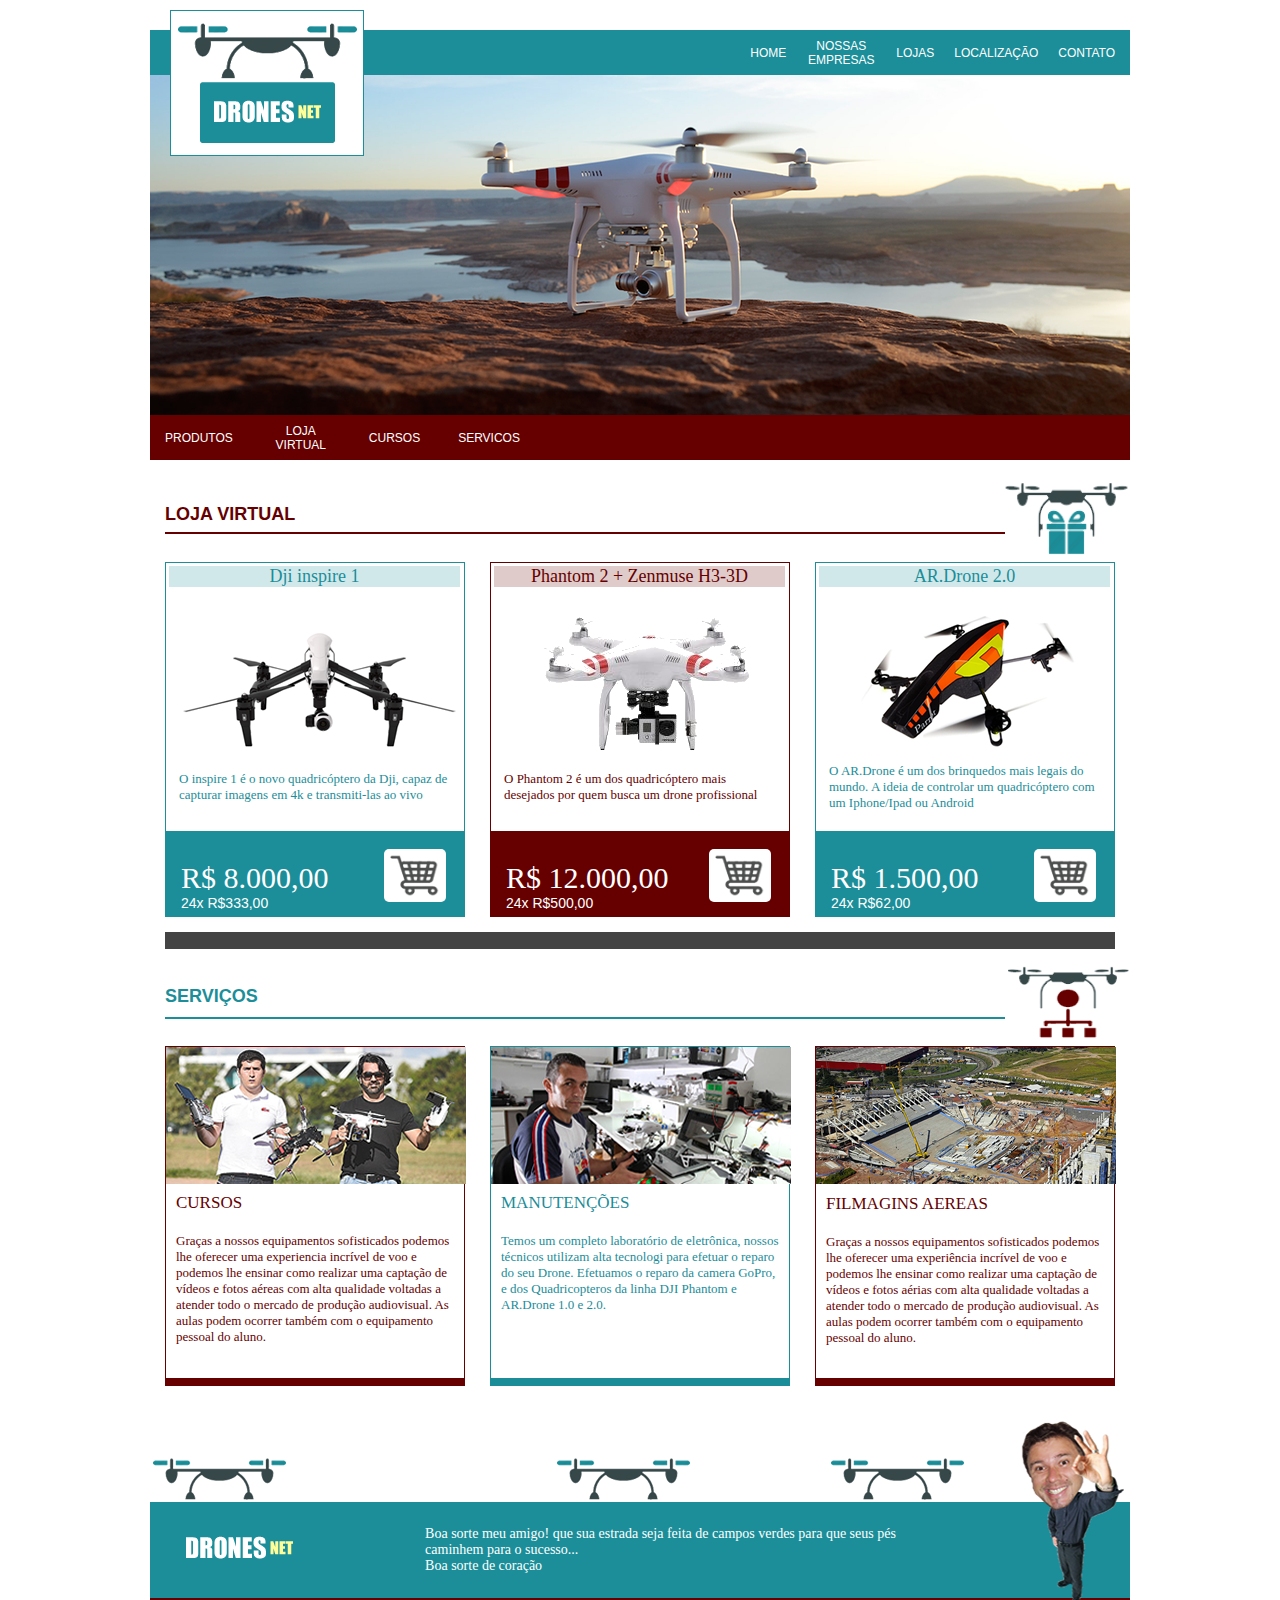
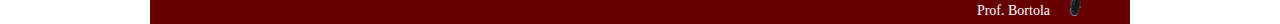
<file: index.html>
<!DOCTYPE html>
<html lang="pt-br">
<head>
    <meta charset="UTF-8">
    <meta name="viewport" content="width=device-width, initial-scale=1.0">
    <title>Drones Net</title>
    <link href="css/style.css" rel="stylesheet" type="text/css">
    
</head>
<body>
<header>
    <div id="cabecalho">
      <div id="logo"></div>
      <div id="menuTop">
        <ul class="listaTop">
          <li><a href="#">home</a></li>
          <li class="breakText"><a href=" #">
              <span>nossas empresas</span>
            </a></li>
          <li><a href="#">lojas</a></li>
          <li><a href="#">localização</a></li>
          <li><a href="#">contato</a></li>
        </ul>
      </div>
      <div id="banner"></div>
      <div id="menuBottom">
        <ul class="listaBottom">
          <li><a href="#">produtos</a></li>
          <li class="breakText"><a href="#">
              <span>loja virtual</span>
            </a></li>
          <li><a href="#">cursos</a></li>
          <li><a href="#">servicos</a></li>
        </ul>
      </div>
    </div>
  </header>

    <main>
        <div class="lojaVitual">
            <div class="lojaToda">
                <div class="lojaTitulo">
                    <h2 class="loja-h2">LOJA VIRTUAL</h2>
                    <img src="img/imgDroneA.png" alt="drone A">
                </div>
                <div class="loja"> 
                    <div class="drone1">
                        <div class="titulo1"><p>Dji inspire 1</p></div>
                        <div class="conteudo1"><img src="img/DroneA.png" alt="drone">
                            <p>O inspire 1 é o novo quadricóptero da Dji, capaz de capturar imagens em 4k e transmiti-las ao vivo</p>
                        </div>
                        <div class="valor1">
                            <p class="custo">R$ 8.000,00</p>
                            <p class="parcela">24x R$333,00</p>
                            <img src="img/carrinho.png" alt="carrinho"> 
                        </div>    
                    </div> 

                    <div class="drone2">
                        <div class="titulo2"><p>Phantom 2 + Zenmuse H3-3D</p></div>
                        <div class="conteudo2"><img src="img/DroneB.png" alt="drone" class="img2">
                            <P>O Phantom 2 é um dos quadricóptero mais desejados por quem busca um drone profissional</P>
                        </div>
                        <div class="valor2">
                            <p class="custo">R$ 12.000,00</p><p class="parcela">24x R$500,00</p>
                            <img src="img/carrinho.png" alt="carrinho">
                        </div>
                    </div> 
                
                    <div class="drone1">
                        <div class="titulo1"><p>AR.Drone 2.0</p></div>
                        <div class="conteudo1"><img     src="img/DroneC.png" alt="drone">
                            <p >O AR.Drone é um dos brinquedos mais legais do mundo. A ideia de controlar um quadricóptero com um Iphone/Ipad ou Android</p>
                        </div>
                        <div class="valor1">
                            <p class="custo">R$ 1.500,00</p><p class="parcela">24x R$62,00</p>
                            <img src="img/carrinho.png" alt="carrinho">
                        </div>
                    </div>
                </div> 
            </div>
        </div>
        <div class="linha"> </div>
        <div id="servicos_txt_logo">
            <h2>SERVIÇOS</h2>
            <img id="img_droneB" src="img/imgDroneB.png" alt="imagem do drone B">
        </div>
        <div class="container_servicos">

            <a href="#" class="card_servicos card_vermelho">
                <img src="img/ServicosA.png" alt="Serviços A">
                <h3>CURSOS</h3>
                <p>
                    Graças a nossos equipamentos sofisticados podemos lhe oferecer uma experiencia incrível de voo e podemos lhe ensinar como realizar uma captação de vídeos e fotos aéreas com alta qualidade voltadas a atender todo o mercado de produção audiovisual. As aulas podem ocorrer
                    também com o equipamento pessoal do aluno.
                </p>
            </a>
            <a href="#" class="card_servicos card_azul">
                <img src="img/ServicosB.png" alt="Serviços B">
                <h3>MANUTENÇÕES</h3>
                <p>
                    Temos um completo laboratório de eletrônica,
                    nossos técnicos utilizam alta tecnologi para
                    efetuar o reparo do seu Drone. Efetuamos o
                    reparo da camera GoPro, e dos Quadricopteros
                    da linha DJI Phantom e AR.Drone 1.0 e 2.0.
                </p>
            </a>
            <a href="#" class="card_servicos card_vermelho">
                <img src="img/ServicosC.png" alt="Serviços C">
                <h3>FILMAGINS AEREAS</h3>
                <p>
                    Graças a nossos equipamentos sofisticados
                    podemos lhe oferecer uma experiência incrível
                    de voo e podemos lhe ensinar como realizar
                    uma captação de vídeos e fotos aérias com alta
                    qualidade voltadas a atender todo o mercado de
                    produção audiovisual. As aulas podem ocorrer
                    também com o equipamento pessoal do aluno.
                </p>
            </a>
        </div>
    </main>
    <footer>
        <div class="imagemDrones">
            <img src="img/imgDroneC.png" alt="Imagem de drone">
            <img id="droneMeio" src="img/imgDroneC.png" alt="Imagem de drone">
            <img id="droneFim" src="img/imgDroneC.png" alt="Imagem de drone">
        </div>
        <div class="conteudoFooter">
            <div class="imagemLogo">
                <img src="img/logo.png" alt="Logo da empresa">
            </div>
            <p>
                Boa sorte meu amigo! que sua estrada seja feita de campos verdes para que seus pés
                <br>
                caminhem para o sucesso...
                <br>
                Boa sorte de coração
            </p>
            <div class="imagemProf">
                <img src="img/imgProfessor.png" alt="Imagem do professor Bortola">
            </div>
        </div>
        <div>
            <p class="detalheFinal">Prof. Bortola</p>
        </div>
    </footer>
</body>
</html>
</file>
<file: css/style.css>
/* Estilos do cap 5*/
/* Reset de estilos padrão */
* {
    padding: 0;
    margin: 0;
    box-sizing: border-box;
}
ul, li, a{
    list-style: none;
    text-decoration: none;
}
/* Estilos para o body e HTML */
html{
    height: 100%;
    display: flex;
    align-items: flex-start;
    justify-content: center;
}

body {
    min-height: 100vh;
    height: 100%;
    width: 980px;
    display: flex;
    flex-direction: column;
    padding-top: 30px;
}

/* Início branch Ivan----------------------------------*/
header {
    max-width: 980px;
    position: relative;
}

#logo {
    background-image: url(../img/logo.fw.png);
    width: 194px;
    height: 146px;
    position: absolute;
    top: -20px;
    left: 20px;
    z-index: 1;
}

#menuTop {
    width: 100%;
    background-color: #1b8e99;
}

#menuBottom {
    width: 100%;
    background-color: #660000;
    margin: 0;
}

.listaTop {
    display: flex;
    align-items: center;
    justify-content: flex-end;
    height: 45px;
    gap: 20px;
    margin-right: 15px;
}

.listaBottom {
    display: flex;
    align-items: center;
    justify-content: flex-start;
    height: 45px;
    gap: 38px;
    margin-left: 15px;
}

.listaTop a, .listaBottom a {
    display: grid;
    justify-content: center;
    color: white;
    font-size: 12px;
    font-family: Arial;
    text-transform: uppercase;
    text-decoration: none;
    transition: color 0.15s, background-color 0.15s, padding 0.15s;
    text-align: center;
    max-width: 100px;
}
.listaTop a span{
    max-width: 70px;
}
.listaBottom a span{
    max-width: 60px;
}
.breakText{
    max-width: 90px;

}
#menuTop  a:hover {
    background-color: #92c9ce;
    padding: 25px 18px;
}
#menuTop .breakText a:hover{
    background-color: #92c9ce;
    padding: 18px;
}
#menuBottom  a:hover {
    background-color: white;
    color: #660000;
    padding: 25px;
}
#menuBottom .breakText a:hover {
    background-color: white;
    color: #660000;
    padding: 20px;
}
#banner {
    background-image: url(../img/banner.fw.png);
    background-size: auto;
    background-position: center;
    width: 100%;
    height: 340px; 
    margin: 0;
    padding: 0;
}
/* fim branch Ivan================================================*/

/* Início branch Joao---------------------------------------------*/
.lojaVitual {
    margin: 0 auto;
}
.lojaToda {
    display: flex;
    flex-direction: column;
    justify-content: space-between;
}
.lojaTitulo {
    display: flex;
    align-items: center;
    margin-top: 20px;
    margin-bottom: 5px;
    padding-left: 15px;
}
.loja-h2 {
    border-bottom: 2px solid #660000;
    padding-bottom: 7px;
    width: 100%;
    color: #660000;
    font-family: Arial;
    font-size: 18px;
}
.lojaTitulo img {
    width: 125px;
    height: 77px;
    float: right;
    background-color: #fff;
}
.loja {
    display: flex;
    justify-content: space-between;
    text-align: center;
    padding: 0 15px;
}
.drone1 {
    width: 300px;
    height: 355px;
    border: 1px solid #1b8e99;
    display: flex;
    flex-direction: column;
    justify-content: space-between;
}
.drone2 {
    width: 300px;
    height: 355px;
    border: 1px solid #660000;
    display: flex;
    flex-direction: column;
    justify-content: space-between;
}
.titulo1 {
    font-family: tahoma;
    font-size: 18px;
    color: #1b8e99;
    background-color: #1b8e9933;
    margin: 3px 4px 3px 3px;
}
.titulo2 {
    font-family: tahoma;
    font-size: 18px;
    margin: 3px 4px 3px 3px;
    color: #660000;
    background-color: #66000034;
}
.conteudo1 {
    font-family: tahoma;
    font-size: 13px;
    color: #1b8e99;
    text-align: left;
    padding-inline: 13px;
    margin-bottom: 15px;
}
.conteudo2 {
    font-family: tahoma;
    font-size: 13px;
    color: #660000;
    text-align: left;
    padding-inline: 13px;
    margin-bottom: 15px;
}
.valor1 {
    background-color: #1b8e99;
    font-family: tahoma;
    text-align: left;
}
.valor2 {
    background-color: #660000;
    font-family: tahoma;
    text-align: left;
}
.valor1 img {
    border-radius: 5px;
    transform: translate(218px, -10px);
    background-color: #fff;
    align-items: center;
    height: 53px;
    width: 62px;
    padding: 5px;
}
.valor2 img {
    border-radius: 5px;
    transform: translate(218px, -10px);
    background-color: #fff;
    align-items: center;
    height: 53px;
    width: 62px;
    padding: 5px;
}
.custo {
    color: #fff;
    transform: translate(0px, 30px);
    margin-left: 15px;
    font-size: 30px;
    font-family: tahoma;
}
.parcela {
    color: #fff;
    transform: translate(0px, 30px);
    margin-left: 15px;
    font-size: 14px;
    font-family: arial;
    margin-bottom: -22px;
}
/* fim branch Joao==================================================*/

/* Início branch Guilherme------------------------------------------*/
.linha {
    border: none;
    width: 950px;
    height: 17px;
    background-color: #444444;
    margin: 15px 0;
    margin-left: 15px;
}
#servicos_txt_logo {
    height: 77px;
    display: flex;
    justify-content: space-between;
    align-items: center;
    width: 100%;
    margin-bottom: 5px;
    padding-left: 15px;
}
#servicos_txt_logo h2{
    font-size: 18px;
    font-family: arial;
    color: #1c8e99;
    border-bottom: 2px solid; /*linha sob o texto serviços*/
    padding-bottom: 10px;

    flex-grow: 100; /*faz o elemento ocupar todo espaço que ele tem disponivel*/
}
#img_droneB {
    width: 125px;
    height: 77px;  /*garante seu espaço, regulando o espaço de serviços*/
}
.container_servicos {
    display: flex;
    justify-content: space-between;
    padding: 0 15px;
}
.card_servicos {
    width: 300px;
    height: 340px;
    border: 1px solid;
    border-bottom-width: 8px;
    font-family: Tahoma; /*todos os textos dos cards de serviços usam essa fonte*/
    text-decoration: none;
}
.card_servicos h3 {
    font-size: 17px;
    margin-top: 5px;
    padding: 0px 10px;
    font-weight: normal;
}
.card_servicos p {
    font-size: 13px;
    padding: 20px 10px; 
}
.card_vermelho {
    color: #660000;
    border-color: #660000;
}
.card_azul {
    color: #1b8d99;
    border-color: #1b8d99;
}
/* fim branch Guilherme================================================*/

/* Início branch Henrique----------------------------------------------*/  
footer {
    margin-top: 70px;
}
/* Estilos para o footer */
footer {
    width: 980px;
    display: flex;
    flex-direction: column;
}
/* Estilos para os parágrafos dentro do footer */
footer p {
    font-family: tahoma;
    color: white;
    font-size: 14px;
}
/* Estilos para o conteúdo dentro do footer */
.conteudoFooter {
    display: flex;
    padding-left: 30px;
    justify-content: space-between;
    align-items: center;
    gap: 20px;
    height: 96px;
    background-color: #1b8e99;
}
/* Estilos para as imagens de drones dentro do footer */
.imagemDrones {
    display: flex;
    gap: 185px;
}
#droneMeio {
    position: relative; 
    top: 0px;
    left: 80px;
}
#droneFim {
    position: relative; 
    top: 0px;
    left: 30px;
}
/* Estilos para a imagem do Prof. Bortola dentro do footer */
.imagemProf {
    margin-bottom: 60px;
    z-index: 1;
} 
/* Estilos para o detalheFinal dentro do footer */
.detalheFinal {
    display: flex;
    justify-content: end;
    align-items: center;
    height: 26px;
    padding-right: 80px;
    background-color: #660000;
}
/* fim branch Henrique=================================================*/
</file>
